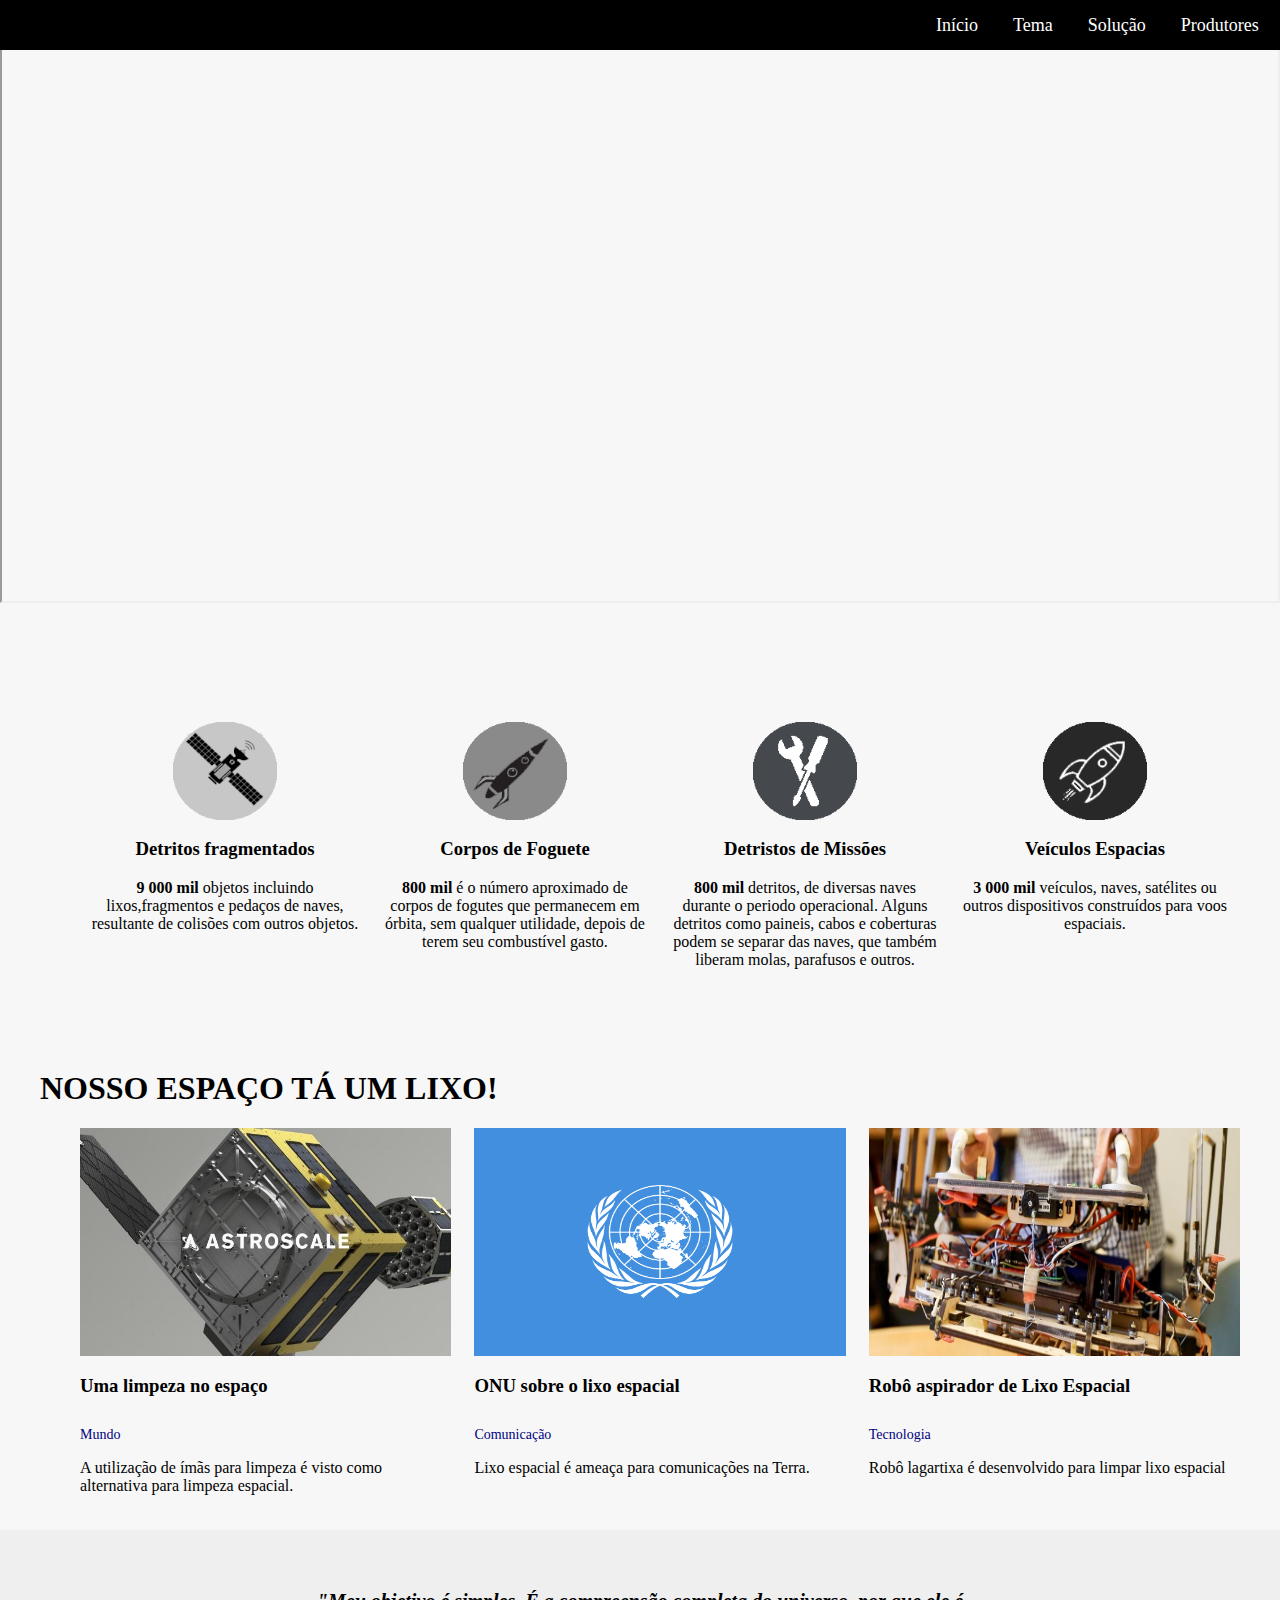
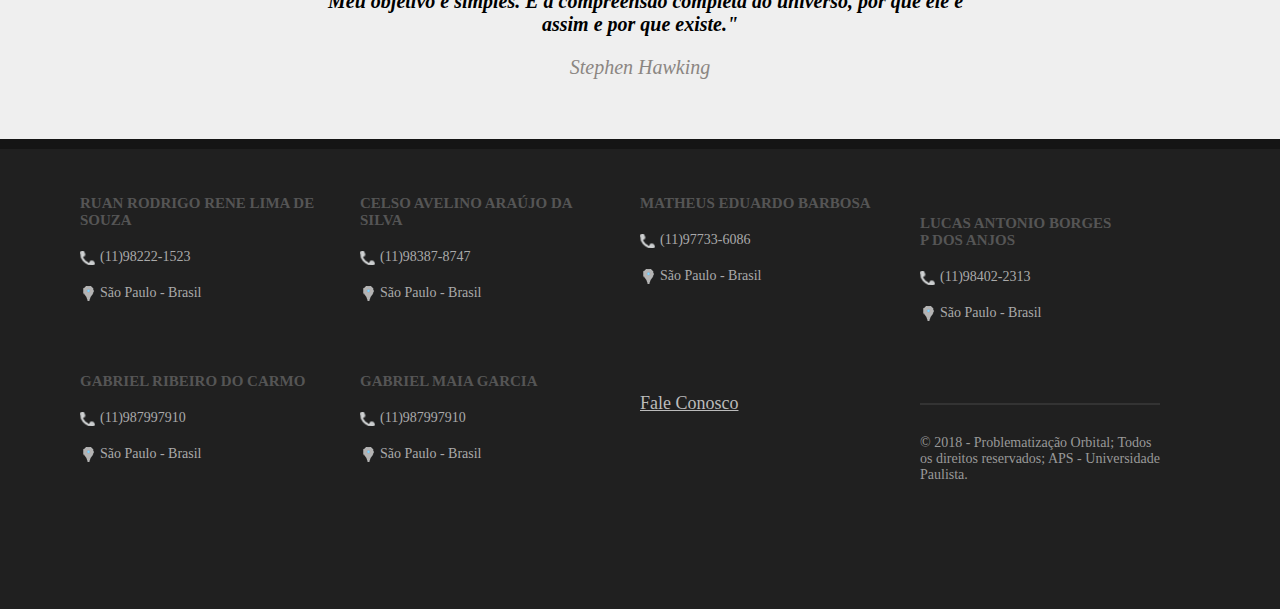
<file: index.html>
<html lang="es">

	<head>
	  <title>Jornal Orbital</title>
	  <link rel="shortcut icon" href="icones/earth.gif">
	  <meta charset="UTF-8">
	  <meta name="viewport" content="width=device-width, user-scalable=no, initial-scale=1, maximum-scale=1, minimum-scale=1">
	  <link rel="stylesheet" href="estilos.css">
	</head>

	<body>

	  <header>
		<input type="checkbox" id="btn-menu">
		<label for="btn-menu"><img src="icones/icon-menu.png" alt="" width="47" height="31">
	</label>
		<nav id="menu">
		  <ul>
			<li class="fd"></li>
			<li><a href="index.html">Início</a></li>
			<li><a href="hawkings.html">Tema</a></li>
			<li><a href="solucao.html">Solução</a></li>
			<li><a href="desenvolvedores.html">Produtores</a></li>
		  </ul>
		</nav>
	  </header>
  <div class="corpo">
    <iframe src="http://stuffin.space/" width="100%" height="85%"></iframe>
  </div>
  <main class="wrapper">

    <section id="selling-points">
      <ul>
        <li><img src="icones/icon1.png" alt="selling-points" width="104" height="98">
          <h3>Detritos fragmentados</h3>
          <p><b>9 000 mil</b> objetos incluindo lixos,fragmentos e pedaços de naves, resultante de colisões com outros objetos.</p>
        </li>
        <li>
          <img src="icones/icon2.png" alt="selling-points" width="104" height="98">
          <h3>Corpos de Foguete</h3>
          <p><b>800 mil</b> é o número aproximado de corpos de fogutes que permanecem em órbita, sem qualquer utilidade, depois de terem seu combustível gasto.</p>
        </li>
        <li>
          <img src="icones/icon3.png" alt="selling-points" width="104" height="98">
          <h3>Detristos de Missões</h3>
          <p><b>800 mil</b> detritos, de diversas naves durante o periodo operacional. Alguns detritos como paineis, cabos e coberturas podem se separar das naves, que também liberam molas, parafusos e outros.</p>
        </li>
        <li>
          <img src="icones/icon4.png" alt="selling-points" width="104" height="98">
          <h3>Veículos Espacias</h3>
          <p><b>3 000 mil</b> veículos, naves, satélites ou outros dispositivos construídos para voos espaciais.</p>
        </li>
      </ul>
    </section>


    <section id="latest-work">
      <h1>NOSSO ESPAÇO TÁ UM LIXO!</h1>
      <ul>
        <li>
          <img src="Imagem/ima.jpg" alt="work" width="288" height="228">
          <h3>Uma limpeza no espaço</h3>
          <p class="tags">Mundo</p>
          <p>A utilização de ímãs para limpeza é visto como alternativa para limpeza espacial.</p>
        </li>

        <li>
          <img src="Imagem/onu.png" alt="work" width="288" height="228">
          <h3> ONU sobre o lixo espacial</h3>
          <p class="tags">Comunicação</p>
          <p>Lixo espacial é ameaça para comunicações na Terra.</p>
        </li>

        <li>
          <img src="Imagem/robo.jpg" alt="work" width="288" height="228">
          <h3>Robô aspirador de Lixo Espacial</h3>
          <p class="tags">Tecnologia</p>
          <p>Robô lagartixa é desenvolvido para limpar lixo espacial</p>
        </li>

      </ul>
    </section>
  </main>


  <div id="quote">
    <blockquote>
      <p><b>"Meu objetivo é simples. É a compreensão completa do universo, por que ele é assim e por que existe.&quot;</b></p>

      <p class="tag">Stephen Hawking</p>
    </blockquote>
  </div>
<footer>
    <div class="wrapper">
        <ul>
            <h4>Ruan Rodrigo Rene Lima de Souza</h4>
            <li class="tl">(11)98222-1523</li>
            <li class="mp">São Paulo - Brasil</li>
        </ul> <ul>
            <h4>Celso Avelino Araújo da Silva</h4>
            <li class="tl">(11)98387-8747</li>
            <li class="mp">São Paulo - Brasil</li>
        </ul> <ul>
            <h4>Matheus Eduardo Barbosa</h4>
            <li class="tl">(11)97733-6086</li>
            <li class="mp">São Paulo - Brasil</li>
        </ul> <ul>
            <li> <h4>Lucas Antonio Borges P dos Anjos</h4></li>
            <li class="tl">(11)98402-2313</li>
            <li class="mp">São Paulo - Brasil</li>
        </ul>
        <ul>
            <h4>Gabriel Ribeiro do Carmo</h4>
            <li class="tl">(11)987997910</li>
            <li class="mp">São Paulo - Brasil</li>
        </ul>


        <ul>
            <h4>Gabriel Maia Garcia	</h4>
            <li class="tl">(11)987997910</li>
            <li class="mp">São Paulo - Brasil</li>
        </ul>
		<ul>
			<li><a href="form.html" class="Fale"> <font size="4"  >  Fale Conosco</font></font></a></li>
		</ul>

		<ul>
        <div id="copyright">&copy; 2018  - Problematização Orbital; Todos os direitos reservados;    APS - Universidade Paulista.</div>
	</ul>
    </div>
	
</footer>
</body>

</html>
</file>
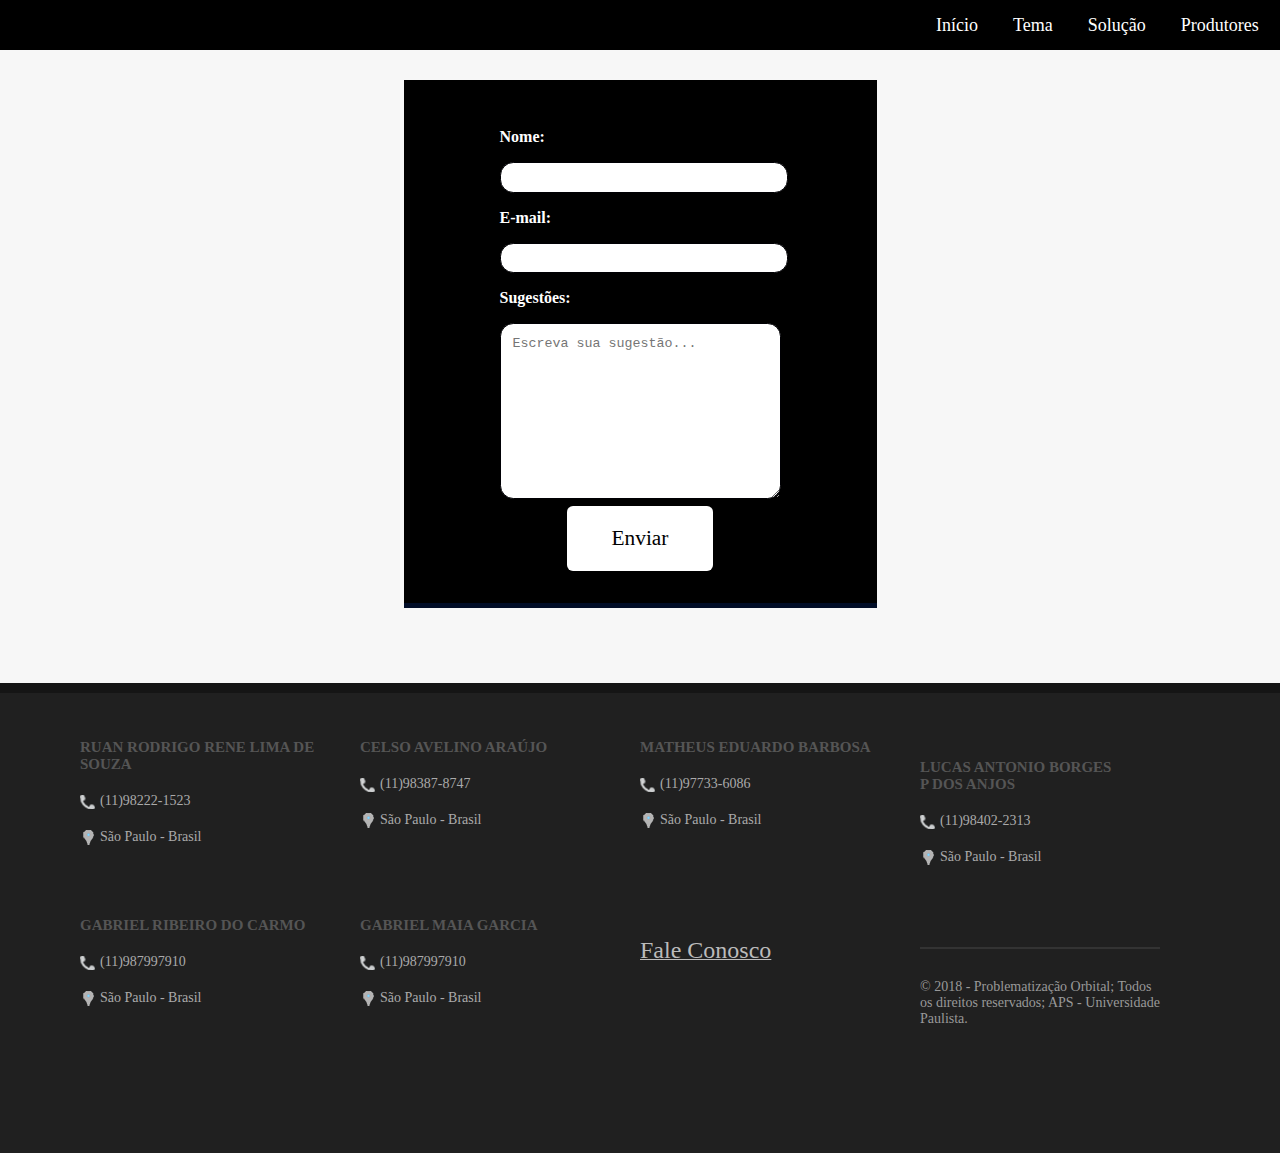
<file: form.html>
<!DOCTYPE html>
<html lang="pt-br">
<head>
    <meta charset="UTF-8">
    <meta name="viewport" content="width=device-width, initial-scale=1.0">
    <meta http-equiv="X-UA-Compatible" content="ie=edge">
    <link rel="stylesheet" href="styles.css">
	<link rel="stylesheet" href="estilos.css">
    <script type="text/javascript">
      
      function enviarFormulario() {
        alert ("Sua sugestão foi enviada com successo");

      }

    </script>
    <title>Contato</title>
</head>
<body>

	  <header>
		<input type="checkbox" id="btn-menu">
		<label for="btn-menu"><img src="icones/icon-menu.png" alt="" width="47" height="31">
	</label>
		<nav id="menu">
		  <ul>
			<li class="fd"></li>
			<li><a href="index.html">Início</a></li>
			<li><a href="hawkings.html">Tema</a></li>
			<li><a href="solucao.html">Solução</a></li>
			<li><a href="desenvolvedores.html">Produtores</a></li>
		  </ul>
		</nav>
	  </header>

    <div class="main">
        <form name="formcontato" method="post">
            <b><p>Nome:</p></b>
            <input class="input" type="text">
            <b><p type="email">E-mail:</p></b>
            <input class="input" type="email">
            <b><p>
            Sugestões:
            </p></b>
            <textarea name="Sugestões" id="msg" cols="30" rows="10" placeholder="Escreva sua sugestão..."></textarea>
            <div class="btn">
                <button onclick="enviarFormulario()">
                    <span>Enviar</span>
                </button>
            </div> 
        </form>
    </div>
<footer>
    <div class="wrapper">
       
        <ul>
            <h4>Ruan Rodrigo Rene Lima de Souza</h4>
            <li class="tl">(11)98222-1523</li>
            <li class="mp">São Paulo - Brasil</li>
        </ul> <ul>
            <h4>Celso Avelino Araújo</h4>
            <li class="tl">(11)98387-8747</li>
            <li class="mp">São Paulo - Brasil</li>
        </ul> <ul>
            <h4>Matheus Eduardo Barbosa</h4>
            <li class="tl">(11)97733-6086</li>
            <li class="mp">São Paulo - Brasil</li>
        </ul> <ul>
            <li> <h4>Lucas Antonio Borges P dos Anjos</h4></li>
            <li class="tl">(11)98402-2313</li>
            <li class="mp">São Paulo - Brasil</li>
        </ul>
        <ul>
            <h4>Gabriel Ribeiro do Carmo</h4>
            <li class="tl">(11)987997910</li>
            <li class="mp">São Paulo - Brasil</li>
        </ul>


        <ul>
            <h4>Gabriel Maia Garcia	</h4>
            <li class="tl">(11)987997910</li>
            <li class="mp">São Paulo - Brasil</li>
        </ul>
		<ul>
			<li><a href="form.html" class="Fale"> <font size="5"  >  Fale Conosco</font></font></a></li>
		</ul>

		<ul>
        <div id="copyright">&copy; 2018  - Problematização Orbital; Todos os direitos reservados;    APS - Universidade Paulista.</div>
	</ul>
    </div>
	
</footer>
</body>
</html>
</file>
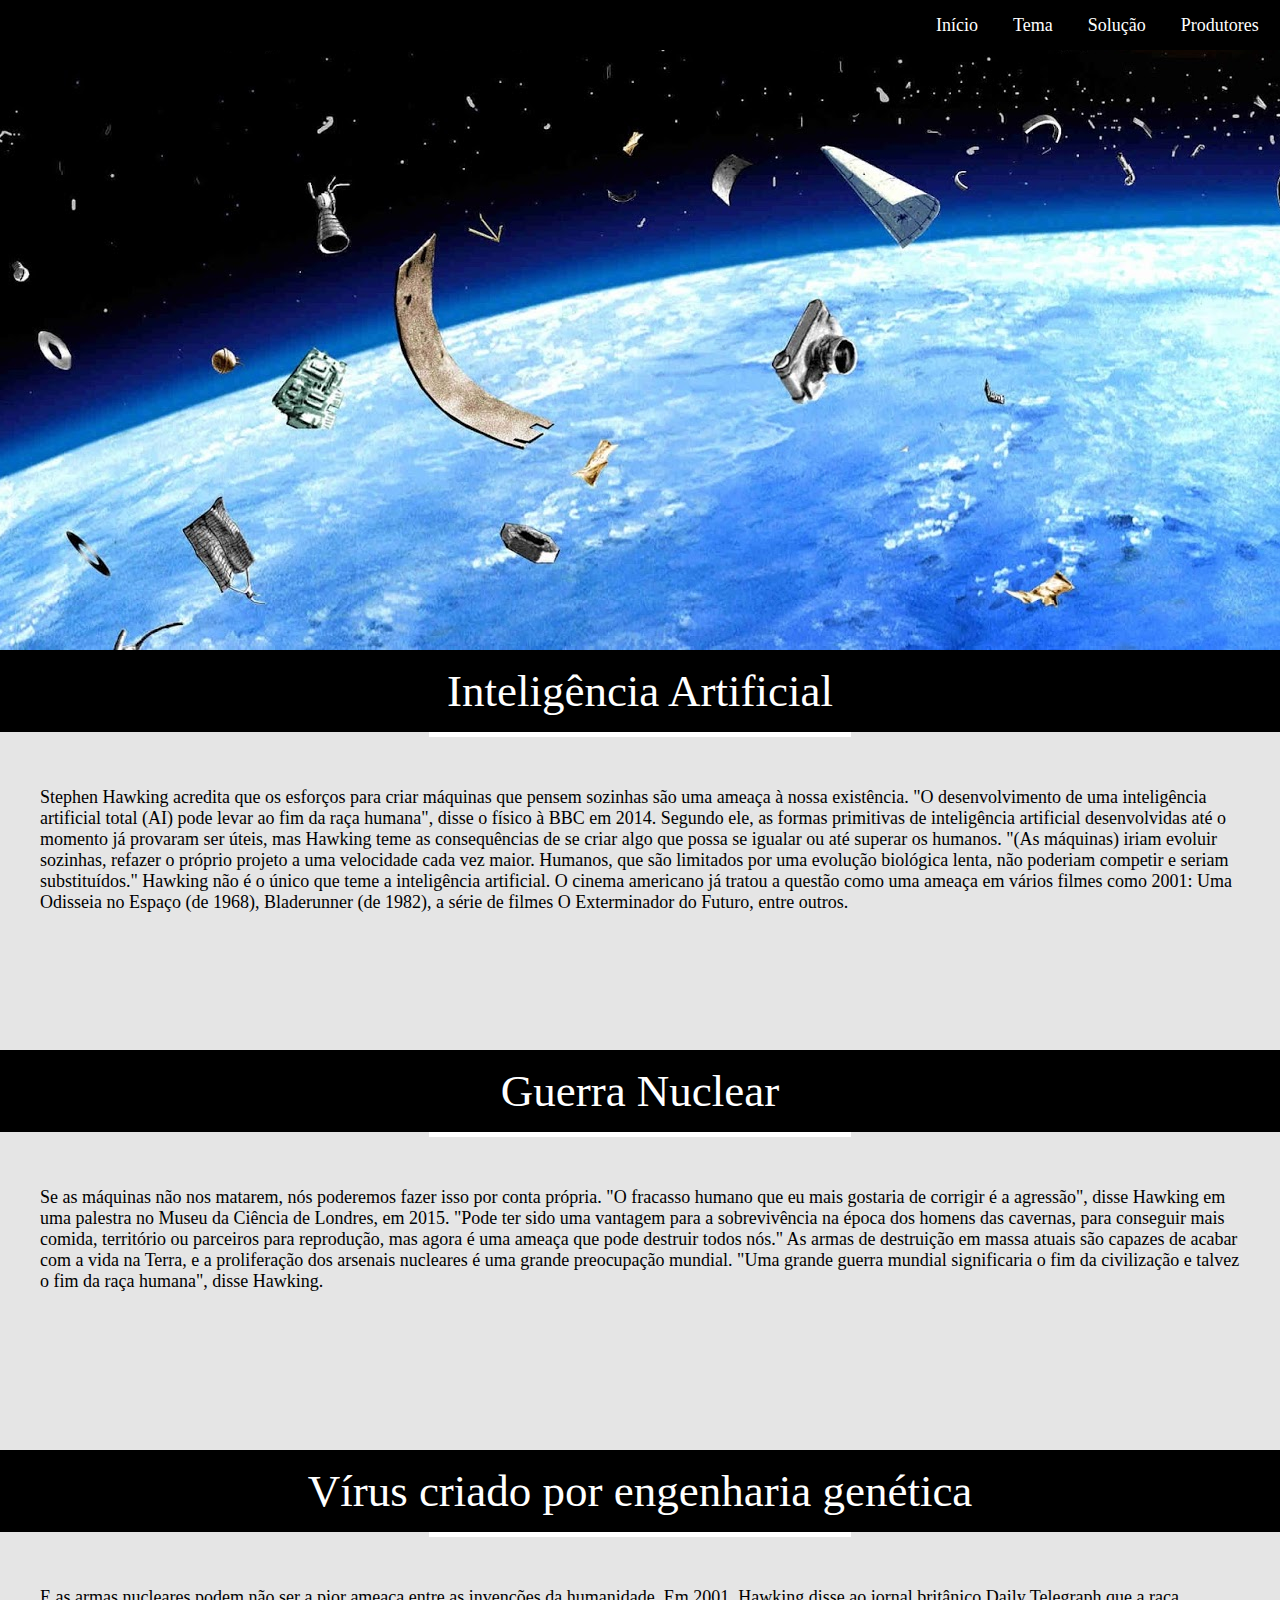
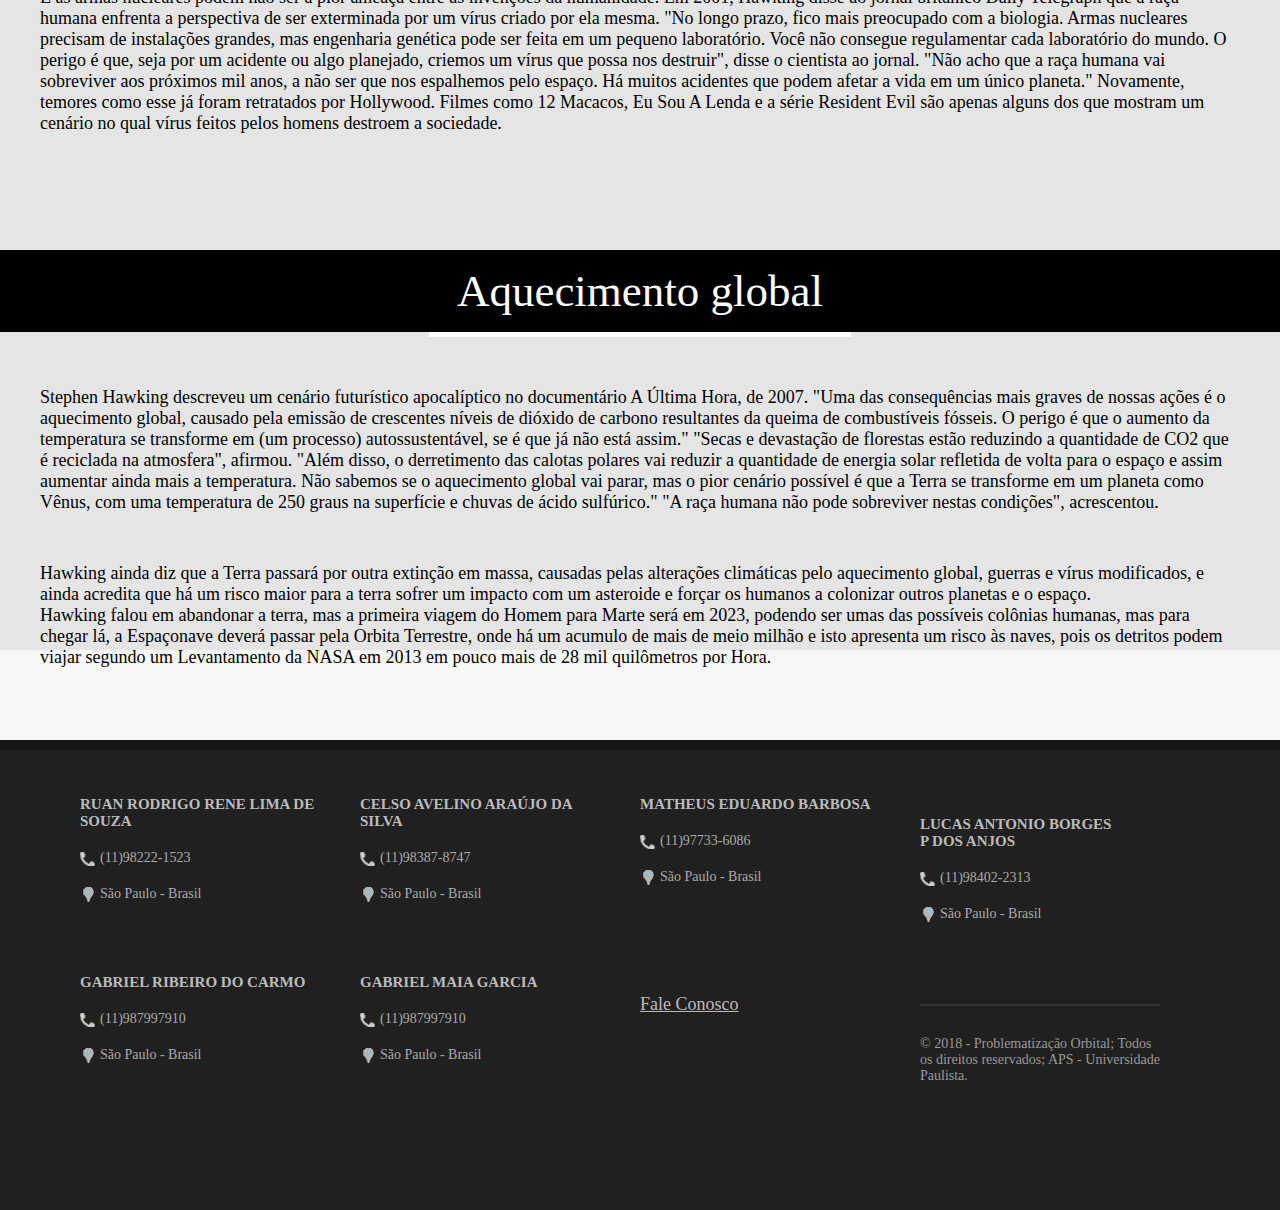
<file: hawkings.html>
<html lang="es">
<head>
<title>Lixo Espacial</title>
<link rel="shortcut icon" href="icones/earth.gif">
<meta charset="UTF-8">
<meta name="viewport" content="width=device-width, user-scalable=no, initial-scale=1, maximum-scale=1, minimum-scale=1">
<link rel="stylesheet" href="estilosa.css">
</head>
<body>

<header>
<input type="checkbox" id="btn-menu">
<label for="btn-menu"><img src="icones/icon-menu.png" alt="" width="47" height="31">
</label>
<nav id="menu">
<ul>
<li class="fd"></li>
		<li><a href="index.html">Início</a></li>
			<li><a href="hawkings.html">Tema</a></li>
			<li><a href="solucao.html">Solução</a></li>
			<li><a href="desenvolvedores.html">Produtores</a></li>
</ul>
</nav>
</header>
<div class="corpo"></div>

  <div class="t">
  <div class="container">
			<div class="Titulo">
			<span class="font-semibold">Inteligência Artificial</span></div>
			</div>
			<div class="barra">
				<div class="hr">&nbsp;</div>
			</div>
            <main>
            <p> Stephen Hawking acredita que os esforços para criar máquinas que pensem sozinhas são uma ameaça à nossa existência.

"O desenvolvimento de uma inteligência artificial total (AI) pode levar ao fim da raça humana", disse o físico à BBC em 2014.

Segundo ele, as formas primitivas de inteligência artificial desenvolvidas até o momento já provaram ser úteis, mas Hawking teme as consequências de se criar algo que possa se igualar ou até superar os humanos.

"(As máquinas) iriam evoluir sozinhas, refazer o próprio projeto a uma velocidade cada vez maior. Humanos, que são limitados por uma evolução biológica lenta, não poderiam competir e seriam substituídos."

Hawking não é o único que teme a inteligência artificial. O cinema americano já tratou a questão como uma ameaça em vários filmes como 2001: Uma Odisseia no Espaço (de 1968), Bladerunner (de 1982), a série de filmes O Exterminador do Futuro, entre outros.
</p>

            </main>
   </div>
  <div class="t">
    <div class="container">
			<div class="Titulo">
			<span class="font-semibold">Guerra Nuclear</span></div>
			</div>
			<div class="barra">
				<div class="hr">&nbsp;</div>
			</div>
             <p> Se as máquinas não nos matarem, nós poderemos fazer isso por conta própria.

"O fracasso humano que eu mais gostaria de corrigir é a agressão", disse Hawking em uma palestra no Museu da Ciência de Londres, em 2015.

"Pode ter sido uma vantagem para a sobrevivência na época dos homens das cavernas, para conseguir mais comida, território ou parceiros para reprodução, mas agora é uma ameaça que pode destruir todos nós."

As armas de destruição em massa atuais são capazes de acabar com a vida na Terra, e a proliferação dos arsenais nucleares é uma grande preocupação mundial.

"Uma grande guerra mundial significaria o fim da civilização e talvez o fim da raça humana", disse Hawking.</p>
   </div>
  </div>
  <div class="t">
    <div class="container">
			<div class="Titulo">
			<span class="font-semibold">Vírus criado por engenharia genética</span></div>
			</div>
			<div class="barra">
				<div class="hr">&nbsp;</div>
			</div>
            <main><p>
			E as armas nucleares podem não ser a pior ameaça entre as invenções da humanidade.

Em 2001, Hawking disse ao jornal britânico Daily Telegraph que a raça humana enfrenta a perspectiva de ser exterminada por um vírus criado por ela mesma.

"No longo prazo, fico mais preocupado com a biologia. Armas nucleares precisam de instalações grandes, mas engenharia genética pode ser feita em um pequeno laboratório. Você não consegue regulamentar cada laboratório do mundo. O perigo é que, seja por um acidente ou algo planejado, criemos um vírus que possa nos destruir", disse o cientista ao jornal.

"Não acho que a raça humana vai sobreviver aos próximos mil anos, a não ser que nos espalhemos pelo espaço. Há muitos acidentes que podem afetar a vida em um único planeta."

Novamente, temores como esse já foram retratados por Hollywood. Filmes como 12 Macacos, Eu Sou A Lenda e a série Resident Evil são apenas alguns dos que mostram um cenário no qual vírus feitos pelos homens destroem a sociedade.</p></div>
  </div>
  </div>



 <div class="t">
    <div class="container">
			<div class="Titulo">
			<span class="font-semibold">Aquecimento global</span></div>
			</div>
			<div class="barra">
				<div class="hr">&nbsp;</div>
			</div>
             <p> Stephen Hawking descreveu um cenário futurístico apocalíptico no documentário A Última Hora, de 2007.

"Uma das consequências mais graves de nossas ações é o aquecimento global, causado pela emissão de crescentes níveis de dióxido de carbono resultantes da queima de combustíveis fósseis. O perigo é que o aumento da temperatura se transforme em (um processo) autossustentável, se é que já não está assim."

"Secas e devastação de florestas estão reduzindo a quantidade de CO2 que é reciclada na atmosfera", afirmou.

"Além disso, o derretimento das calotas polares vai reduzir a quantidade de energia solar refletida de volta para o espaço e assim aumentar ainda mais a temperatura. Não sabemos se o aquecimento global vai parar, mas o pior cenário possível é que a Terra se transforme em um planeta como Vênus, com uma temperatura de 250 graus na superfície e chuvas de ácido sulfúrico."

"A raça humana não pode sobreviver nestas condições", acrescentou.</p>
  
   
   
   

             <p>     Hawking ainda diz que a Terra passará por outra extinção em massa,
causadas pelas alterações climáticas pelo aquecimento global, guerras e vírus
modificados, e ainda acredita que há um risco maior para a terra sofrer um impacto
com um asteroide e forçar os humanos a colonizar outros planetas e o espaço.
  <br/>
  Hawking falou em abandonar a terra, mas a primeira viagem do Homem para
Marte será em 2023, podendo ser umas das possíveis colônias humanas, mas para
chegar lá, a Espaçonave deverá passar pela Orbita Terrestre, onde há um acumulo
de mais de meio milhão e isto apresenta um risco às naves, pois os detritos podem
viajar segundo um Levantamento da NASA em 2013 em pouco mais de 28 mil
quilômetros por Hora.  </p>
   </div>
   

<div>
&nbsp;<br/>&nbsp;<br/>&nbsp;<br/>&nbsp;<br/><br/>
</div>
<footer>
    <div class="wrapper">
    
        <ul>
            <h4>Ruan Rodrigo Rene Lima de Souza</h4>
            <li class="tl">(11)98222-1523</li>
            <li class="mp">São Paulo - Brasil</li>
        </ul> <ul>
            <h4>Celso Avelino Araújo da Silva</h4>
            <li class="tl">(11)98387-8747</li>
            <li class="mp">São Paulo - Brasil</li>
        </ul> <ul>
            <h4>Matheus Eduardo Barbosa</h4>
            <li class="tl">(11)97733-6086</li>
            <li class="mp">São Paulo - Brasil</li>
        </ul> <ul>
            <li> <h4>Lucas Antonio Borges P dos Anjos</h4></li>
            <li class="tl">(11)98402-2313</li>
            <li class="mp">São Paulo - Brasil</li>
        </ul>
        <ul>
            <h4>Gabriel Ribeiro do Carmo</h4>
            <li class="tl">(11)987997910</li>
            <li class="mp">São Paulo - Brasil</li>
        </ul>


        <ul>
            <h4>Gabriel Maia Garcia	</h4>
            <li class="tl">(11)987997910</li>
            <li class="mp">São Paulo - Brasil</li>
        </ul>
		<ul>
			<li><a href="form.html" class="Fale"> <font size="4"  >  Fale Conosco</font></font></a></li>
		</ul>

		<ul>
        <div id="copyright">&copy; 2018  - Problematização Orbital; Todos os direitos reservados;    APS - Universidade Paulista.</div>
	</ul>
    </div>
	
</footer>
</body>
</html>
</file>
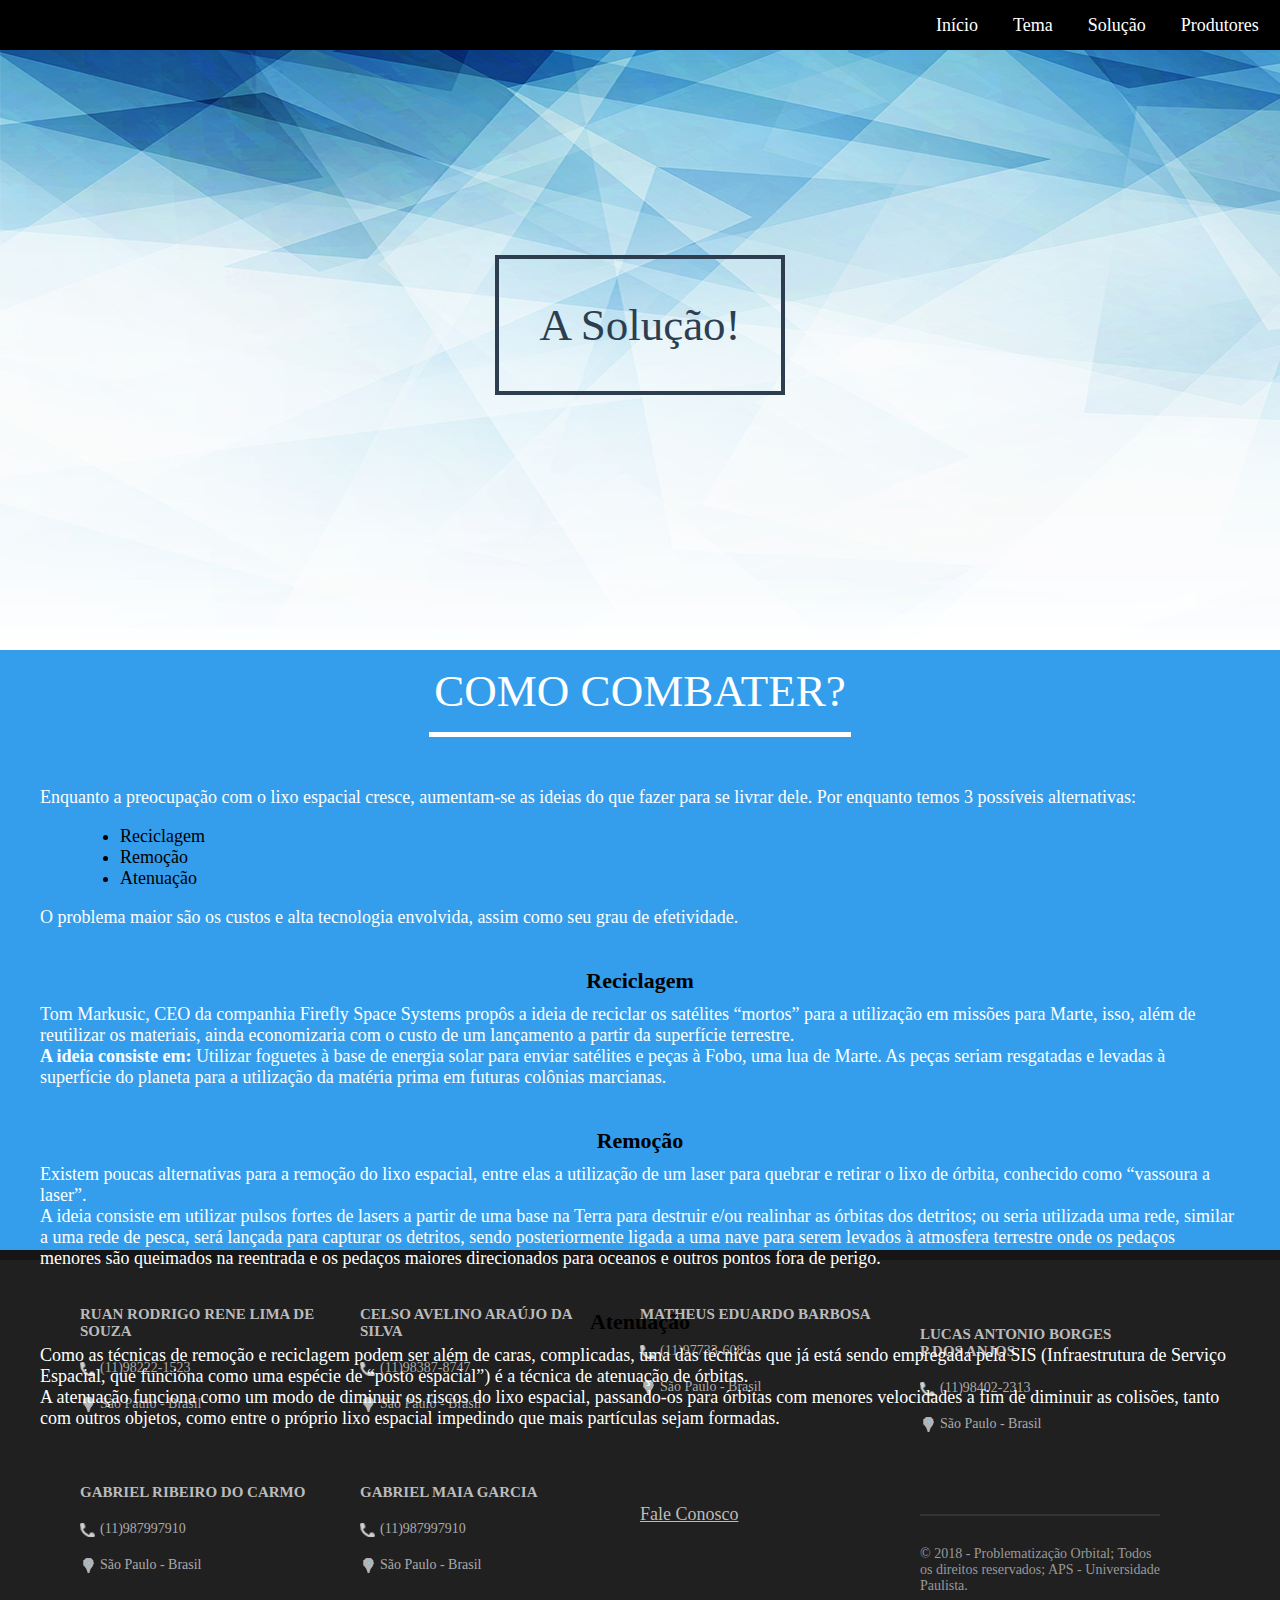
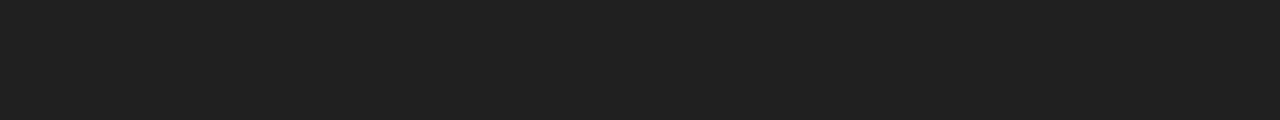
<file: solucao.html>
<html lang="en">
<head>
    <title>Solução</title>
    <link rel="shortcut icon" href="icones/earth.gif">
    <meta charset="UTF-8">
    <meta name="viewport" content="width=device-width, user-scalable=no, initial-scale=1, maximum-scale=1, minimum-scale=1">
    <link rel="stylesheet" href="estilosp.css">
</head>
<body>
    <header style="border-bottom: 0px;">
    <input type="checkbox" id="btn-menu">
    <label for="btn-menu"><img src="icones/icon-menu.png" alt="" width="47" height="31">
    </label>
    <nav id="menu">
    <ul>
    <li class="fd"></li>
    <li><a href="index.html">Início</a></li>
	<li><a href="hawkings.html">Tema</a></li>
    <li><a href="solucao.html">Solução</a></li>
    <li><a href="desenvolvedores.html">Produtores</a></li>
    </ul>
    </nav>
    </header>
    <div class="corpo">
        <div>
          A Solução!
        </div>
      </div>

      <div class="theus">
      <div class="container">
                <div class="Titulo">
                <span class="font-semibold">COMO COMBATER?</span></div>
                </div>
                <div class="barra">
                    <div class="hr">&nbsp;</div>
                </div>
                <main>
                    <p style="margin-bottom: 10px;">Enquanto a preocupação com o lixo espacial cresce, aumentam-se as ideias do que fazer para se livrar dele. Por enquanto temos 3 possíveis alternativas:
                    </p>
                    <ul style="margin-left: 80px; color: rgb(0, 0, 0); font-size: 18px;">
                        <li>Reciclagem</li>
                        <li>Remoção</li>
                        <li>Atenuação</li>
                    </ul>
                    <p style="margin-top: 10px;">
                        O problema maior são os custos e alta tecnologia envolvida, assim como seu grau de efetividade.
                    </p>
                    <div style="text-align:center; color: rgb(0, 0, 0); font-size: 22px; font-weight: 700;">Reciclagem</div>
                        <p style="margin-top: 10px;">Tom Markusic, CEO da companhia Firefly Space Systems propôs a ideia de reciclar os satélites “mortos” para a utilização em missões para Marte, isso, além de reutilizar os materiais, ainda economizaria com o custo de um lançamento a partir da superfície terrestre.<br>
                        <b>A ideia consiste em:</b>
                        Utilizar foguetes à base de energia solar para enviar satélites e peças à Fobo, uma lua de Marte.
                        As peças seriam resgatadas e levadas à superfície do planeta para a utilização da matéria prima em futuras colônias marcianas.
                    </p>
                    <div style="text-align:center; color: rgb(0, 0, 0); font-size: 22px; font-weight: 700;">Remoção</div>
                        <p style="margin-top: 10px;">Existem poucas alternativas para a remoção do lixo espacial, entre elas a utilização de um laser para quebrar e retirar o lixo de órbita, conhecido como “vassoura a laser”.<br>
                        A ideia consiste em utilizar pulsos fortes de lasers a partir de uma base na Terra para destruir e/ou realinhar as órbitas dos detritos; ou seria utilizada uma rede, similar a uma rede de pesca, será lançada para capturar os detritos, sendo posteriormente ligada a uma nave para serem levados à atmosfera terrestre onde os pedaços menores são queimados na reentrada e os pedaços maiores direcionados para oceanos e outros pontos fora de perigo.
                    </p>
                    <div style="text-align:center; color: rgb(0, 0, 0); font-size: 22px; font-weight: 700;">Atenuação</div>
                        <p style="margin-top: 10px;">Como as técnicas de remoção e reciclagem podem ser além de caras, complicadas, uma das técnicas que já está sendo empregada pela SIS (Infraestrutura de Serviço Espacial, que funciona como uma espécie de “posto espacial”) é a técnica de atenuação de órbitas. <br>
                        A atenuação funciona como um modo de diminuir os riscos do lixo espacial, passando-os para órbitas com menores velocidades a fim de diminuir as colisões, tanto com outros objetos, como entre o próprio lixo espacial impedindo que mais partículas sejam formadas.
                    </p>
                </main>
       </div>
<footer>
    <div class="wrapper">
        <ul>
            <h4>Ruan Rodrigo Rene Lima de Souza</h4>
            <li class="tl">(11)98222-1523</li>
            <li class="mp">São Paulo - Brasil</li>
        </ul> <ul>
            <h4>Celso Avelino Araújo da Silva</h4>
            <li class="tl">(11)98387-8747</li>
            <li class="mp">São Paulo - Brasil</li>
        </ul> <ul>
            <h4>Matheus Eduardo Barbosa</h4>
            <li class="tl">(11)97733-6086</li>
            <li class="mp">São Paulo - Brasil</li>
        </ul> <ul>
            <li> <h4>Lucas Antonio Borges P dos Anjos</h4></li>
            <li class="tl">(11)98402-2313</li>
            <li class="mp">São Paulo - Brasil</li>
        </ul>
        <ul>
            <h4>Gabriel Ribeiro do Carmo</h4>
            <li class="tl">(11)987997910</li>
            <li class="mp">São Paulo - Brasil</li>
        </ul>


        <ul>
            <h4>Gabriel Maia Garcia</h4>
            <li class="tl">(11)987997910</li>
            <li class="mp">São Paulo - Brasil</li>
        </ul>
		<ul>
			<li><a href="form.html" class="Fale"> <font size="4"  >  Fale Conosco</font></font></a></li>
		</ul>

		<ul>
        <div id="copyright">&copy; 2018  - Problematização Orbital; Todos os direitos reservados;    APS - Universidade Paulista.</div>
	</ul>
    </div>
	
</footer>
</body>
</html>
</file>
<file: estilos.css>
/* efeito dentro do corpo, definido fonte e tamanho da margin em 0. */
body {
margin: 0;
font-family: Trebuchet MS;
background:#f7f7f7;
}
/* denindo o header com tamanho 100 %, e a cor de fundo Azul, header fixo */
header{
	width:100%;
	height: 50px;
	min-height: 50px;
    position: fixed;
    top: 0;
	background-color:rgb(0, 0, 0);
}
/* cancelando o checkbox, pois o mesmo foi usado na função do icon, assim deixei invisivel ao usuario */
#btn-menu{
	display: none;
}
/* definindo o icon , com tamanho de altura, largura e espaçamento */
header label{
	display: none;
	width:40px;
	height:20px;
	padding:10px;
}
/* para quando passar o mouse */
header label:hover{
	cursor:pointer;
}
#menu ul{
	margin: 0;
	list-style: none;
	padding: 0;
	display: flex;
	margin-left: 70%;
}
/*Definindo proporção de crescimento de cada elemento, se tiver flat-grow*/
#menu li{
	margin: 15px 0px 0px 15px;
}

/*efeito de mouse, quando passar o mouse muda de cor*/
#menu li:hover{
	text-shadow: 0 0 40px #00f6ff;
	transform:scale(1.2);
}


#menu li a{
	padding: 15px 10px;
	color:#fff;
	text-decoration:none;
	font-size:18px;
}

.wrapper{
	width: 96%;
	max-width: 1200px;
	margin : 0 auto;
	padding : 0px 2%;
}
.wrapper a{
	color:#bbb;

	}
.corpo {
  height: 650px;
 /* min-height: 100%;*/
  display: -webkit-flex;
  display: flex;
  -webkit-align-items: center;
  align-items: center;
  -webkit-justify-content: center;
  justify-content: center;

}

.corpo div {
  padding: 40px;
  font-size:45px;
  color:#FFF;
	overflow-y: hidden;
}
/*Cor letras*/
p, li,h1, h2,h3,h4 {
	/*color:#999;*/
	}
	/*selecionando barra2*/
	#selling-points{
		margin-top: 60px;
		height:300px;
		}
		#selling-points li{
			float:left;
			width: 23%;
			padding:1%;
			text-align:center;
		    list-style-type:none;
			line-height: 1.6 em;

		}
		#selling-points: after{
		display:block;
		content:"";
		clear: both;
		}
		#latest-work{
		margin-top: 60px;
		height:400px;
		}
		#latest-work h2{
			text-transform:uppercase;
			font-size: 20px;
			margin-bottom: 40px;
			text-align:right;
		}

		#latest-work li{
			width: 32%;
			float: left;
			list-style-type: none;
			}

			#latest-work img{
				width: 100%;
				}

				#latest-work li:nth-child(2){
				margin: 0 2%
				}
				  #latest-work: after{
			display:block;
		content:"";
		clear: both;

			}

			#latest-work h3{
			margin-bottom: 30px;

		}

		p.tags{color:#000080; font-size: 14px; margin-top:6px;}
		p.tag{color:#8B8682; font-size: 20px; margin-top:10px;}

		#quote{
			margin-top: 60px;
			width: 60%;
			padding: 40px 20%;
			background-color: #efefef;
			color: #000;
			font-family: Georgia,serif;
			font-style: italic;
			font-size: 20px;
			line-height: 1.6 em;
			text-align:center;
			}
			#quote h4{
				font-family:"Segoe UI Semibold", "Segoe UI", "Segoe UI Light", "Segoe Print";
				}
		footer{
			width:100%;
			height:400px;
			background: #202020;
			padding: 30px 0;
			border-top: 10px solid #151515;

			}

			footer h4{
				margin: 0;
				color: #555;
				text-transform:uppercase;
				font-size: 15px;
				}

				footer ul{
					float: left;
					width: 20%;
					list-style-type: none;

					}

					footer li{
						color:#aaa;
						width: 80%;
						margin: 20px 0;
						font-size: 14px;
						line-height: 1.6 em;
						}

						footer li.tw{
							padding-left: 20px;
							background:url(icones/facebook.png)no-repeat left 1px;

							}
							footer li.tw a{
								text-decoration:none;
								}
							footer li.mp{
							padding-left: 20px;
							background:url(icones/mapas.png)no-repeat left 1px;
							}
							footer li.tl{
							padding-left: 20px;
							background:url(icones/telefone.png)no-repeat left 2px;
							}
							footer li.em{
							padding-left: 20px;
							background:url(icones/email.png)no-repeat left 1px;
							}
							footer li.tw:hover{
								transform:scale(1.08);
								cursor:pointer;
							}


					#copyright{
								clear:both;
								padding-top: 30px;
								margin-top: 30px;
								float:left;
								width: 100%;
								border-top: 2px solid #333;
								color: #999;
								font-size:14px;

								}

@media screen and (max-width:960px){
	/*Header estilo*/
	header label{
		display:block;
		}
		#menu{
			/*tamanho, cor e posição Barra Lateral*/
			position:absolute;
			background-color:rgb(97, 98, 97);
			/*tamanho barra lateral*/
			width: 20%;
			height: 160px;
			margin-left: -70%;
			/*tempo de transição da barra*/
			transition:all 0.5s;
			}
			/*Definindo li central, ou seja, barra central como  barra lateral*/
					#menu ul{
					flex-direction: column;
					margin:0%;
					}
				/*cor do traçado embaixo dos topicos que são links diretos*/
					#menu li{
					text-align:left;
					float: left;
					font-family: Trebuchet MS;
					}
					header label:hover{
					cursor:pointer;
					}
					#menu li:hover{
						text-shadow: none;
					transform:scale(1);
					background: rgba(0,0,0,0.3);
					}
					#menu li a{
                    text-align:left;
					}
					#btn-menu:checked ~ #menu{
						margin: 0;
						}

	#selling-points li{
		width: 40%;
		padding: 0 5%;
		margin: 20px 0;

	}
	#latest-work li{
			width: 60%;
		    margin: 30px 20% !important;
			}
			#latest-work h2{
				text-align: center;
		}

	footer ul{
		width: 50%;
		}

	 footer ul: nth-child(odd){
		 clear:both;
	 }
	 footer{
			width:100%;
			height: 950px;
			background: #202020;
			padding: 30px 0;
			border-top: 10px solid #151515;

			}
	 #quote{
		 padding: 40px 5%;
		 margin-top: 1200px;
		 width: 100%;
		 }

}

@media (max-width:768px){
	/*Header estilo*/
	header label{
		display:block;
		}
		header label:hover{
	cursor:pointer;
}
					#menu li:hover{
					transform:scale(1);
					}
		#menu{
			/*tamanho, cor e posição Barra Lateral*/
			position:absolute;
			background-color:rgb(0, 0, 0);
			/*tamanho barra lateral*/
			width: 40%;
			margin-left: -70%;
			/*tempo de transição da barra*/
			transition:all 0.5s;
			}
			/*Definindo li central, ou seja, barra central como  barra lateral*/
			#menu ul{
				flex-direction: column;
				margin:0%;
				}
				/*cor do traçado embaixo dos topicos que são links diretos*/
				#menu li{
					text-align:left;
					float: left;
					font-family: Trebuchet MS;
					}
					#menu li a{
                    text-align:left;
					}
					#btn-menu:checked ~ #menu{
						margin: 0;
						}

}
@media screen and (max-width:480px){
	header label:hover{
	cursor:pointer;
}
					#menu li:hover{
					transform:scale(1);
					}
		#selling-points li{
		width: 80%;
		padding: 0 10%;
		margin: 20px 0;

	}
	#latest-work{
		height:500px;
		}
	#latest-work li{
			width: 80%;
		    margin: 30px 10% !important;
			}
			#latest-work h2{
				text-align: center;
		}

		 #quote{
		 margin-top: 10000px;
	     font-size:16px;
	     font-weight: bold;
		 padding: 40px 5%;
		 margin-top: 1800px;
		 width: 90%;
		 }

		 footer ul{
			 width: 100%;
			 float:none;
		 }


}
</file>
<file: styles.css>
body{
    font-family: Arial, Helvetica, sans-serif;
    background-size: cover;
}
#msg{
    border:none;
    border:1px solid #000004;
    border-radius:1em;
    padding: 12px;
}

.main{
    display:flex; 
    justify-content: center;
}

input:focus,
select:focus,
textarea:focus,
button:focus {
    outline: none;
}

form{
	margin-top:5em;
	margin-bottom:5em;
    color: white;
    background-color:black;
    padding-top:2em;
    padding-bottom: 2em;
    padding-left:6em;
    padding-right:6em;
    box-shadow: 0 5px #010D27;
}
.input{
    padding-left: 12px; 
    height:2em;
    border:1px solid #000004;
    width:97%;; 
    border-radius:1em;
}

.btn{
    display: flex;
    justify-content: center;
    margin-top:3px;
}
button{
    border-radius:6px;
    border:none; 
    padding:20px;
    width:200px;
    transition: all 0.4s;
    width:11em;
    background-color: white;
    color: black;
}
button span{
    cursor: pointer;
    display: inline-block;
    position: relative;
    transition: 0.4s;
    font-family: 'sans-serif';
    font-size: 1.6em;
}
button:hover span{
    padding-right: 25px;
}

button span:after{
    content:'>>';
    opacity: 0;
    position: absolute; 
    top:0;
    right:-20px;
    transition:0.4s;
}
button:hover span:after{
    opacity:1;
    right:0;
}
</file>
<file: estilosa.css>
/* efeito dentro do corpo, definido fonte e tamanho da margin em 0. */
body {
margin: 0;
font-family: Trebuchet MS;
background:#f7f7f7;
}
/* denindo o header com tamanho 100 %, e a cor de fundo Azul, header fixo */
header{
	width:100%;
	height: 50px;
	min-height: 50px;
    position: fixed;
    top: 0;

	background-color:rgb(0, 0, 0);
}
/* cancelando o checkbox, pois o mesmo foi usado na função do icon, assim deixei invisivel ao usuario */
#btn-menu{
	display: none;
}
/* definindo o icon , com tamanho de altura, largura e espaçamento */
header label{
	display: none;
	width:40px;
	height:20px;
	padding:10px;
}
/* para quando passar o mouse */
header label:hover{
	cursor:pointer;
}
#menu ul{
	margin: 0;
	list-style: none;
	padding: 0;
	display: flex;
	margin-left: 70%;
}
/*Definindo proporção de crescimento de cada elemento, se tiver flat-grow*/
#menu li{
	margin: 15px 0px 0px 15px;
}

/*efeito de mouse, quando passar o mouse muda de cor*/
#menu li:hover{
	text-shadow: 0 0 40px #00f6ff;
	transform:scale(1.2);
}


#menu li a{
	padding: 15px 10px;
	color:#fff;
	text-decoration:none;
	font-size:18px;
}


.wrapper{
	width: 96%;
	max-width: 1200px;
	margin : 0 auto;
	padding : 0px 2%;
}
.wrapper a{
	color:#bbb;

	}

.corpo {
  height: 650px;
 /* min-height: 100%;*/
  display: -webkit-flex;
  display: flex;
  -webkit-align-items: center;
  align-items: center;
  -webkit-justify-content: center;
  justify-content: center;
  background:url(Imagem/problema.jpg)no-repeat scroll bottom;
}

.corpo div {
  padding: 40px;
  border: 4px solid rgba(255,255,255,1);
  font-size:45px;
/* Cor da Letra do Div da Citação */
  color:#FFF;
}
	.theus{
  height: 600px;
  justify-content: center;
  background-color: #349EED;
}


.Titulo {
		font-size: 45px;
		padding-bottom: 15px;
		text-align:center;
		padding-top: 15px;
		color:#FFF;
		/* Aqui o Fundo  */
		background-color:#000000;
	}

	p {
		margin: 50px 40px 40px 40px;
		font-family:"Lucida Sans Unicode";
		font-size:18px;
		color:#000000;
		}

	.barra .hr {
		background-color: #FFF;
		height: 5px;
		margin: 0 auto;
		width: 33%;
	}


.cyber{
  height: 1200px;
  justify-content: center;
  background-color: #0E8FED;
}

 .t{
  height: 400px;
  justify-content: center;
 /* Mudando fundo da Div dos T (Todos do Hawking) */
  background-color: #e5e5e5;
}
	.v{
  height: 500px;
  justify-content: center;
  background-color: #08437F;
}

		footer{
			width:100%;
			height:400px;
			background: #202020;
			padding: 30px 0;
			border-top: 10px solid #151515;

			}

			footer h4{
				margin: 0;
				color: #bbb;
				text-transform:uppercase;
				font-size: 15px;
				}

				footer ul{
					float: left;
					width: 20%;
					list-style-type: none;

					}

					footer li{
						color:#aaa;
						width: 80%;
						margin: 20px 0;
						font-size: 14px;
						line-height: 1.6 em;
						}

						footer li.tw{
							padding-left: 20px;
							background:url(icones/facebook.png)no-repeat left 1px;

							}
							footer li.tw a{
								text-decoration:none;
								color:#bbb;
								}
							footer li.mp{
							padding-left: 20px;
							background:url(icones/mapas.png)no-repeat left 1px;
							}
							footer li.tl{
							padding-left: 20px;
							background:url(icones/telefone.png)no-repeat left 2px;
							}
							footer li.em{
							padding-left: 20px;
							background:url(icones/email.png)no-repeat left 1px;
							}
							footer li.tw:hover{
								transform:scale(1.08);
								cursor:pointer;
							}
						


							
					#copyright{
								clear:both;
								padding-top: 30px;
								margin-top: 30px;
								float:left;
								width: 100%;
								border-top: 2px solid #333;
								color: #999;
								font-size:14px;

								}

@media screen and (max-width:960px){
	/*Header estilo*/
	header label{
		display:block;
		}
		#menu{
			/*tamanho, cor e posição Barra Lateral*/
			position:absolute;
			background-color:rgb(204, 255, 255) ;
			/*tamanho barra lateral*/
			width: 20%;
			height: 160px;
			margin-left: -70%;
			/*tempo de transição da barra*/
			transition:all 0.5s;
			}
			/*Definindo li central, ou seja, barra central como  barra lateral*/
					#menu ul{
					flex-direction: column;
					margin:0%;
					}
				/*cor do traçado embaixo dos topicos que são links diretos*/
					#menu li{
					text-align:left;
					float: left;
					font-family: Trebuchet MS;
					}
					header label:hover{
					cursor:pointer;
					}
					#menu li:hover{
						text-shadow: none;
					transform:scale(1);
					background: rgba(0,0,0,0.3);
					}
					#menu li a{
                    text-align:left;
					}
					#btn-menu:checked ~ #menu{
						margin: 0;
						}



						.barra .hr {
		background-color: #FFF;
		height: 5px;
		margin: 0 auto;
		width: 37%;
	}

.theus{
  height: 800px;
  justify-content: center;
  background-color: #349EED;
}
.cyber{
  height:1600px;
  justify-content: center;
  background-color: #0E8FED;
}

 .t{
  height: 600px;
  justify-content: center;
  background-color: #0D70D4;
}
	.v{
  height: 700px;
  justify-content: center;
  background-color: #08437F;
}

						footer ul{
		width: 50%;
		}

	 footer ul: nth-child(odd){
		 clear:both;
	 }
	 footer{
			width:100%;
			height: 950px;
			background: #202020;
			padding: 30px 0;
			border-top: 10px solid #151515;

			}



}
						@media (max-width:768px){
	/*Header estilo*/
	header label{
		display:block;
		}
		header label:hover{
	cursor:pointer;
}
					#menu li:hover{
					transform:scale(1);
					}
		#menu{
			/*tamanho, cor e posição Barra Lateral*/
			position:absolute;
			background-color:rgb(0, 0, 0);
			/*tamanho barra lateral*/
			width: 40%;
			margin-left: -70%;
			/*tempo de transição da barra*/
			transition:all 0.5s;
			}
			/*Definindo li central, ou seja, barra central como  barra lateral*/
			#menu ul{
				flex-direction: column;
				margin:0%;
				}
				/*cor do traçado embaixo dos topicos que são links diretos*/
				#menu li{
					text-align:left;
					float: left;
					font-family: Trebuchet MS;
					}
					#menu li a{
                    text-align:left;
					}
					#btn-menu:checked ~ #menu{
						margin: 0;
						}
											.barra .hr {
		background-color: #FFF;
		height: 5px;
		margin: 0 auto;
		width: 37%;
	}

.theus{
  height: 1000px;
  justify-content: center;
  background-color: #349EED;
}
.cyber{
  height: 2200px;
  justify-content: center;
  background-color: #0E8FED;
}

 .t{
  height: 600px;
  justify-content: center;
  background-color: #0D70D4;
}
	.v{
  height: 900px;
  justify-content: center;
  background-color: #08437F;
}
						}
@media screen and (max-width:480px){
	header label:hover{
	cursor:pointer;
}
					#menu li:hover{
					transform:scale(1);
					}
										.barra .hr {
		background-color: #FFF;
		height: 5px;
		margin: 0 auto;
		width: 37%;
	}

.theus{
  height: 1600px;
  justify-content: center;
  background-color: #349EED;
}
.cyber{
  height: 3400px;
  justify-content: center;
  background-color: #0E8FED;
}

 .t{
  height: 800px;
  justify-content: center;
  background-color: #0D70D4;
}
					 footer ul{
			 width: 100%;
			 float:none;
		 }

}

@media screen and (max-width:440px){
	.theus{
  height: 2000px;
  justify-content: center;
  background-color: #349EED;
}
.cyber{
  height: 3800px;
  justify-content: center;
  background-color: #0E8FED;
}

 .t{
  height: 900px;
  justify-content: center;
  background-color: #0D70D4;
}
	.v{
  height: 2000px;
  justify-content: center;
  background-color: #08437F;
}


	}

	@media screen and (max-width:360px){
		.theus{
  height: 2500px;
  justify-content: center;
  background-color: #349EED;
}
.cyber{
  height: 5500px;
  justify-content: center;
  background-color: #0E8FED;
}

 .t{
  height: 1200px;
  justify-content: center;
  background-color: #0D70D4;
}



			}
</file>
<file: estilosp.css>
/* efeito dentro do corpo, definido fonte e tamanho da margin em 0. */
body {
margin: 0;
font-family: Trebuchet MS;
background:#f7f7f7;
}
/* denindo o header com tamanho 100 %, e a cor de fundo Azul, header fixo */
header{
	width:100%;
	height: 50px;
	min-height: 50px;
    position: fixed;
    top: 0;
  
	background-color:rgb(0, 0, 0);
}
/* cancelando o checkbox, pois o mesmo foi usado na função do icon, assim deixei invisivel ao usuario */
#btn-menu{
	display: none;
}
/* definindo o icon , com tamanho de altura, largura e espaçamento */
header label{
	display: none;
	width:40px;
	height:20px;
	padding:10px;
}
/* para quando passar o mouse */
header label:hover{
	cursor:pointer;
}
#menu ul{
	margin: 0;
	list-style: none;
	padding: 0;
	display: flex;
	margin-left: 70%;
}
/*Definindo proporção de crescimento de cada elemento, se tiver flat-grow*/
#menu li{
	margin: 15px 0px 0px 15px; 
}

/*efeito de mouse, quando passar o mouse muda de cor*/
#menu li:hover{
	text-shadow: 0 0 40px #00f6ff;
	transform:scale(1.2);
}


#menu li a{
	padding: 15px 10px;
	color:#fff;
	text-decoration:none;
	font-size:18px;
}

.wrapper{
	width: 96%;
	max-width: 1200px;
	margin : 0 auto;
	padding : 0px 2%;
}
.wrapper a{
	color:#bbb;

	}


 
.corpo {
  height: 650px;
 /* min-height: 100%;*/
  display: -webkit-flex;
  display: flex;
  -webkit-align-items: center;
  align-items: center;
  -webkit-justify-content: center;
  justify-content: center;
  background:url(Imagem/solucao.png);
}
 
.corpo div {
  padding: 40px;
  border: 4px solid #2c3e50;
  font-size:45px;
  color:#2c3e50;
}
	.theus{
  height: 600px;
  justify-content: center;
  background-color: #349EED;
}


.Titulo {
		font-size: 45px;
		padding-bottom: 15px;
		text-align:center;
		padding-top: 15px;
		color:#FFF;
	}
	
	p {
		margin: 50px 40px 40px 40px;
		font-family:"Lucida Sans Unicode";
		font-size:18px;
		color: #ffF;
		}
	
	.barra .hr {
		background-color: #FFF;
		height: 5px;
		margin: 0 auto;
		width: 33%;
	}
	

.cyber{
  height: 600px;
  justify-content: center;
  background-color: #0E8FED;
}
 
 .t{
  height: 600px;
  justify-content: center;
  background-color: #0D70D4;
}
.v{
  height: 600px;
  justify-content: center;
  background-color: #08437F;
}
		footer{
			width:100%;
			height:400px;
			background: #202020;
			padding: 30px 0;
			border-top: 10px solid #151515;
			
			}
			
			footer h4{
				margin: 0;
				color: #bbb;
				text-transform:uppercase;
				font-size: 15px;
				}
				
				footer ul{
					float: left;
					width: 20%;
					list-style-type: none;
					
					}
					
					footer li{
						color:#aaa;
						width: 80%;
						margin: 20px 0;
						font-size: 14px;
						line-height: 1.6 em;
						}
						
						footer li.tw{
							padding-left: 20px;
							background:url(icones/facebook.png)no-repeat left 1px;
							
							}
							footer li.tw a{
								text-decoration:none;
								color:#bbb;
								}
							footer li.mp{
							padding-left: 20px;
							background:url(icones/mapas.png)no-repeat left 1px;
							}
							footer li.tl{
							padding-left: 20px;
							background:url(icones/telefone.png)no-repeat left 2px;
							}
							footer li.em{
							padding-left: 20px;
							background:url(icones/email.png)no-repeat left 1px;
							}
							footer li.tw:hover{
								transform:scale(1.08);
								cursor:pointer;
							}
							
	
					#copyright{
								clear:both;
								padding-top: 30px;
								margin-top: 30px;
								float:left;
								width: 100%;
								border-top: 2px solid #333;
								color: #999;
								font-size:14px;
								
								}
								@media screen and (max-width:1110px){
									.theus{
  height: 1000px;
  justify-content: center;
  background-color: #349EED;
}
.cyber{
  height: 800px;
  justify-content: center;
  background-color: #0E8FED;
}
 
 .t{
  height: 800px;
  justify-content: center;
  background-color: #0D70D4;
}
.v{
  height: 1000px;
  justify-content: center;
  background-color: #08437F;
}
								}

@media screen and (max-width:960px){
	/*Header estilo*/
	header label{
		display:block;
		}
		#menu{
			/*tamanho, cor e posição Barra Lateral*/
			position:absolute;
			background-color:rgb(97, 98, 97);
			/*tamanho barra lateral*/
			width: 20%;
			height: 160px;
			margin-left: -70%;
			/*tempo de transição da barra*/
			transition:all 0.5s;
			}
			/*Definindo li central, ou seja, barra central como  barra lateral*/
					#menu ul{
					flex-direction: column;
					margin:0%;
					}
				/*cor do traçado embaixo dos topicos que são links diretos*/
					#menu li{
					text-align:left;
					float: left;
					font-family: Trebuchet MS;
					}
					header label:hover{
					cursor:pointer;
					}
					#menu li:hover{
						text-shadow: none;
					transform:scale(1);
					background: rgba(0,0,0,0.3);
					}
					#menu li a{
                    text-align:left;
					}
					#btn-menu:checked ~ #menu{
						margin: 0;
						}
						
						
						
						.barra .hr {
		background-color: #FFF;
		height: 5px;
		margin: 0 auto;
		width: 37%;
	}
	
.theus{
  height: 900px;
  justify-content: center;
  background-color: #349EED;
}
.cyber{
  height: 800px;
  justify-content: center;
  background-color: #0E8FED;
}
 
 .t{
  height: 800px;
  justify-content: center;
  background-color: #0D70D4;
}
.v{
  height: 900px;
  justify-content: center;
  background-color: #08437F;
}

						footer ul{
		width: 50%;
		}
		
	 footer ul: nth-child(odd){
		 clear:both;
	 }
	 footer{
			width:100%;
			height: 950px;
			background: #202020;
			padding: 30px 0;
			border-top: 10px solid #151515;
			
			}
			 
       
	
}
						@media (max-width:768px){
	/*Header estilo*/
	header label{
		display:block;
		}
		header label:hover{
	cursor:pointer;
}
					#menu li:hover{
					transform:scale(1);	
					}
		#menu{
			/*tamanho, cor e posição Barra Lateral*/
			position:absolute;
			background-color:rgb(0, 0, 0);
			/*tamanho barra lateral*/
			width: 40%;
			margin-left: -70%;
			/*tempo de transição da barra*/
			transition:all 0.5s;
			}
			/*Definindo li central, ou seja, barra central como  barra lateral*/
			#menu ul{
				flex-direction: column;
				margin:0%;
				}
				/*cor do traçado embaixo dos topicos que são links diretos*/
				#menu li{
					text-align:left;
					float: left;
					font-family: Trebuchet MS;
					}
					#menu li a{
                    text-align:left;
					}
					#btn-menu:checked ~ #menu{
						margin: 0;
						}
											.barra .hr {
		background-color: #FFF;
		height: 5px;
		margin: 0 auto;
		width: 37%;
	}
	
.theus{
  height: 1000px;
  justify-content: center;
  background-color: #349EED;
}
.cyber{
  height: 800px;
  justify-content: center;
  background-color: #0E8FED;
}
 
 .t{
  height: 800px;
  justify-content: center;
  background-color: #0D70D4;
}
.v{
  height: 1000px;
  justify-content: center;
  background-color: #08437F;
}
						}
@media screen and (max-width:480px){
	header label:hover{
	cursor:pointer;
}
					#menu li:hover{
					transform:scale(1);	
					}
										.barra .hr {
		background-color: #FFF;
		height: 5px;
		margin: 0 auto;
		width: 37%;
	}
	
.theus{
  height: 1600px;
  justify-content: center;
  background-color: #349EED;
}
.cyber{
  height: 1400px;
  justify-content: center;
  background-color: #0E8FED;
}
 
 .t{
  height: 1200px;
  justify-content: center;
  background-color: #0D70D4;
}
.v{
  height: 1600px;
  justify-content: center;
  background-color: #08437F;
}
					 footer ul{
			 width: 100%;
			 float:none;
		 }
	   
}

@media screen and (max-width:440px){
	.theus{
  height: 1900px;
  justify-content: center;
  background-color: #349EED;
}
.cyber{
  height:1600px;
  justify-content: center;
  background-color: #0E8FED;
}
 
 .t{
  height: 1500px;
  justify-content: center;
  background-color: #0D70D4;
}
.v{
  height: 2200px;
  justify-content: center;
  background-color: #08437F;
}
	
	
	}
	
	@media screen and (max-width:360px){
		.theus{
  height: 2000px;
  justify-content: center;
  background-color: #349EED;
}
.cyber{
  height: 1800px;
  justify-content: center;
  background-color: #0E8FED;
}
 
 .t{
  height: 1800px;
  justify-content: center;
  background-color: #0D70D4;
}
.v{
  height: 2200px;
  justify-content: center;
  background-color: #08437F;
}
		
		}
		@media screen and (max-width:280px){
		.theus{
  height: 3000px;
  justify-content: center;
  background-color: #349EED;
}
.cyber{
  height: 3000px;
  justify-content: center;
  background-color: #0E8FED;
}
 
 .t{
  height: 3000px;
  justify-content: center;
  background-color: #0D70D4;
}
			}
</file>
